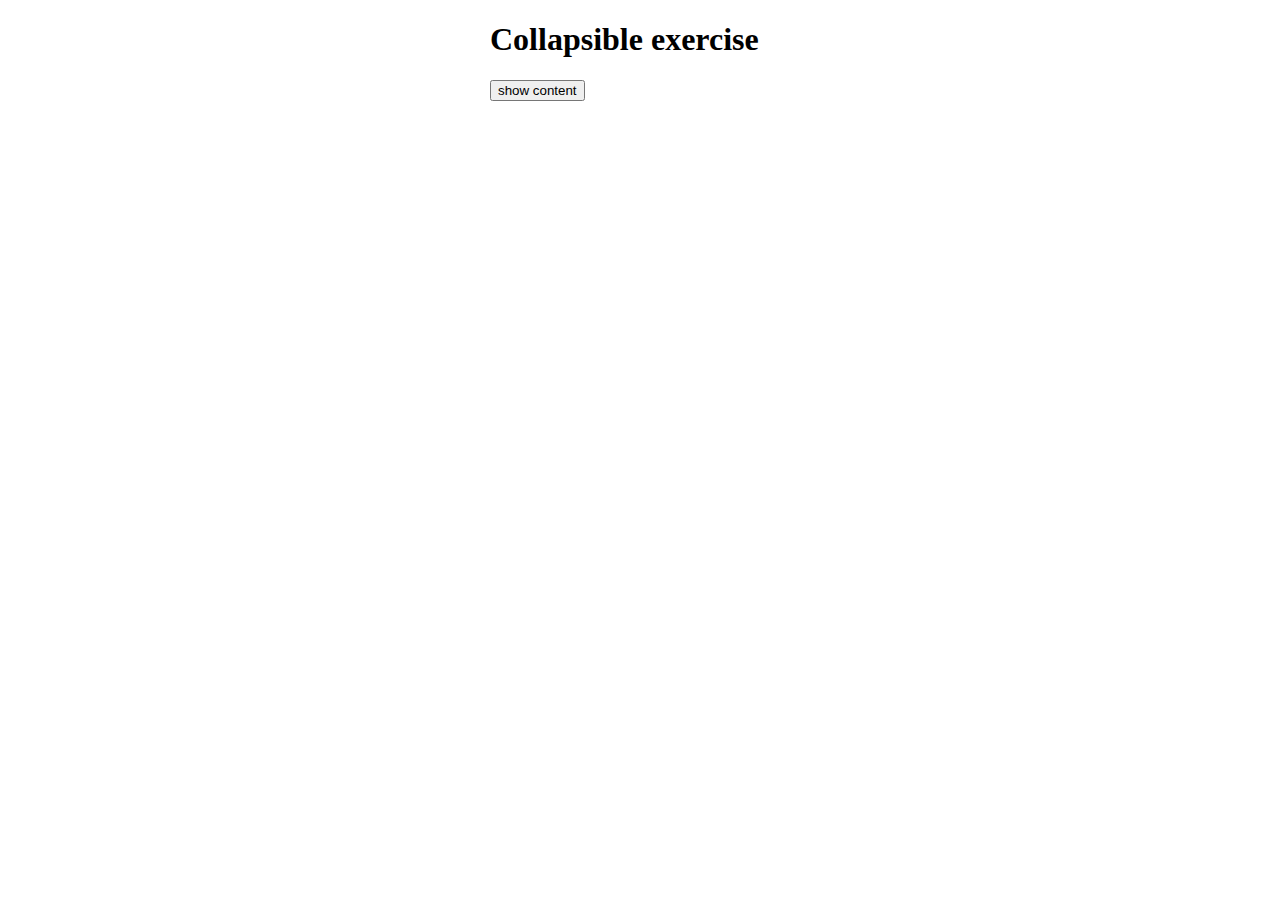
<file: exercise-1/solution/index.html>
<!DOCTYPE html>
<html lang="en">
  <head>
    <meta charset="UTF-8" />
    <meta name="viewport" content="width=device-width, initial-scale=1.0" />
    <meta http-equiv="X-UA-Compatible" content="ie=edge" />
    <title>Collapsible exercise</title>
    <link rel="stylesheet" href="styles.css" />
  </head>
  <body>
    <div class="wrapper">
      <h1>Collapsible exercise</h1>
      <div class="collapsible-container">
        <button
          class="collapsible-trigger"
          aria-expanded="false"
          aria-controls="expand_1"
        >
          show content
          <span class="expandmore__symbol" aria-hidden="true"></span>
        </button>
        <div id="expand_1" class="collapsible-child hidden">
          Lorem ipsum dolor sit amet consectetur adipisicing elit. Assumenda,
          harum veritatis necessitatibus ullam quis optio? Illo dolorum
          doloribus, voluptate autem labore voluptatum vero commodi quae
          consequuntur incidunt aliquam laboriosam perspiciatis.
        </div>
      </div>
    </div>
  </body>
  <script src="script.js"></script>
</html>
</file>
<file: exercise-1/solution/styles.css>
.hidden {
  display: none;
}
.wrapper {
  max-width: 300px;
  margin: 0 auto;
}
</file>
